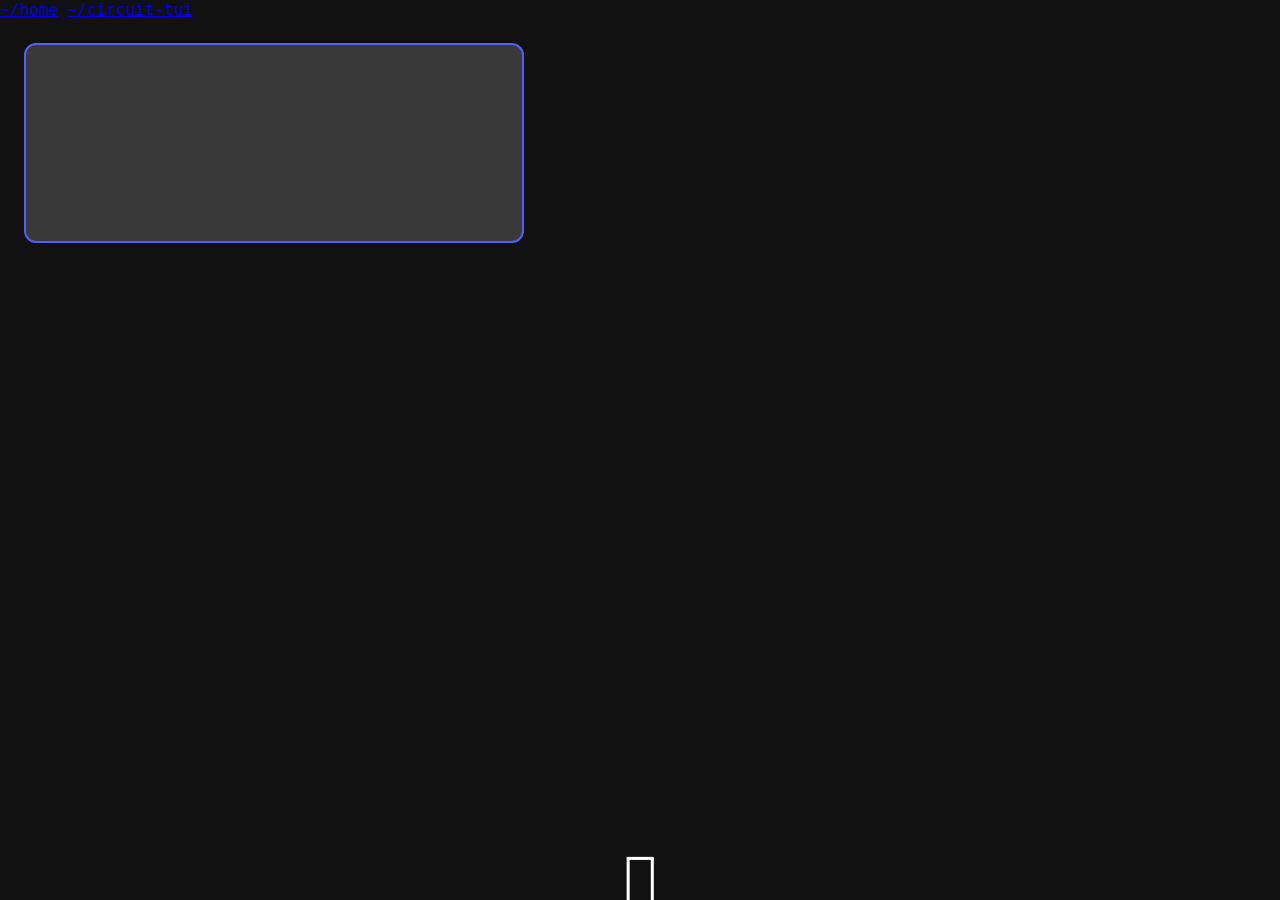
<file: index.html>
<!DOCTYPE html>
<html lang="en">
<head>
  <meta charset="UTF-8">
  <meta name="viewport" content="width=device-width, initial-scale=1.0">
  <title>OstOS</title>
  <link rel="stylesheet" href="css/main.css">
  <link rel="stylesheet" href="css/terminal.css">
  <link rel="stylesheet" href="css/taskbar.css">
  <link rel="stylesheet" href="css/terminal_btn.css">
  <link rel="stylesheet" href="css/window.css">
</head>
<body>
  <header id="header"></header>
  <div id="app"></div>
  <!-- <footer id="footer"></footer> -->
  <footer id="taskbar"></footer>

  <script type="module" src="js/main.js"></script>
</body>
</file>
<file: css/main.css>
html, body {
    height: 100%;
    margin: 0;
}

body {
    min-height: 100vh;
    /* margin: 0; */
    display: flex;
    flex-direction: column;
    background: #111;
    color: #fff;
    font-family: "JetBrainsMono Nerd Font", monospace;
}

#app {
    flex: 1;
}
</file>
<file: css/terminal.css>
#terminal-container {
    margin: 24px;
    padding: 24px;
/*     height: 100vh; */
    width: 500px;
    height: 200px;
    box-sizing: border-box;
    color: #505ff6;
    font-family: monospace;
    background-color: #393939;
    border: 2px solid #505ff6;
    border-radius: 12px;

    overflow-y: auto;   /* vertical scrolling */
    overflow-x: hidden; /* prevent horizontal scrollbar */
}



.terminal-output p {
    margin: 6px 0;
}

.terminal-prompt {
    color: #00ccff;
}

.terminal-input-line {
    display: flex;
    gap: 8px;
}

.terminal-input {
  background: transparent;
  border: none;
  outline: none;
/*   color: #00ff88; */
  color: #505ff6;
  font-family: inherit;
  font-size: inherit;
  flex: 1;
  min-width: 0;
  caret-color: #505ff6;
}
</file>
<file: css/taskbar.css>
#taskbar {
  position: fixed;
  bottom: 0;
  left: 0;

  width: 100%;
  height: 48px;

  display: flex;
  align-items: center;
  justify-content: center;
}
</file>
<file: css/terminal_btn.css>
#terminal-btn {
  height: 100%;
  padding: 0 16px;

  border: none;
  background: none;
  color: white;

  font: inherit;
  font-size: 3.4rem;
  cursor: pointer;

  display: flex;
  align-items: center;
  justify-content: center;

  transition: 0.2s;
}

#terminal-btn:hover {
  transform: translateY(-9px);
}

#terminal-btn:active {
  transform: translateY(0);
}
</file>
<file: css/window.css>
.window {
  opacity: 0;
  transform: translateY(20px);
  visibility: hidden;
  pointer-events: none;

  transition:
    opacity 200ms ease,
    transform 200ms ease,
    visibility 200ms;
}

.window.open {
  opacity: 1;
  transform: translateY(0);
  visibility: visible;
  pointer-events: auto;
}
</file>
